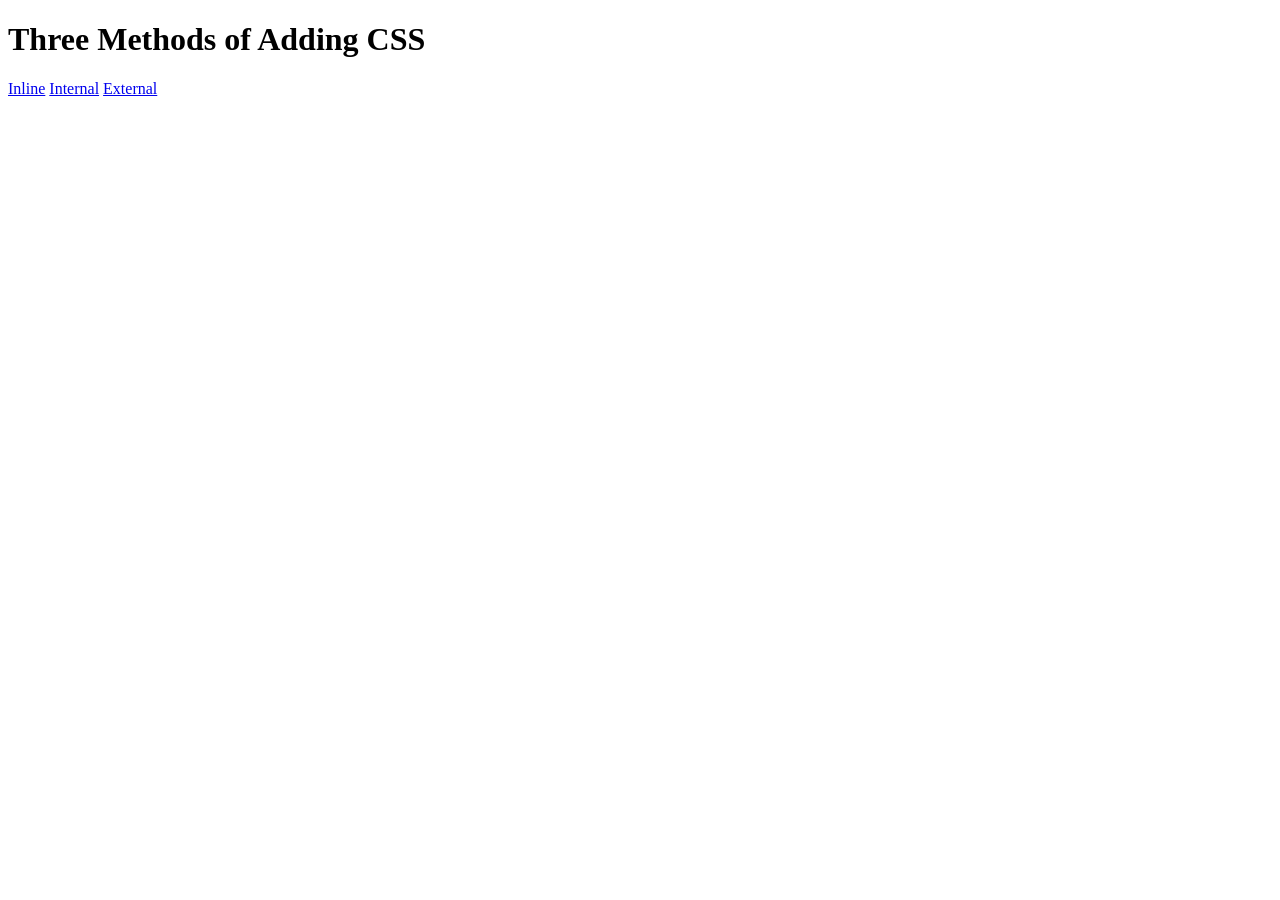
<file: Day 41/5.1. Adding CSS/index.html>
<!DOCTYPE html>
<html lang="en">

<head>
  <meta charset="UTF-8">
  <title>Adding CSS</title>
</head>

<body>
  <h1>Three Methods of Adding CSS</h1>
  <!-- Create 3 Links to The 3 Webpages: inline, internal and external -->
</body>
<a href="incline.html">Inline</a>
<a href="internal.html">Internal</a>
<a href="external.html">External</a>

</html>
</file>
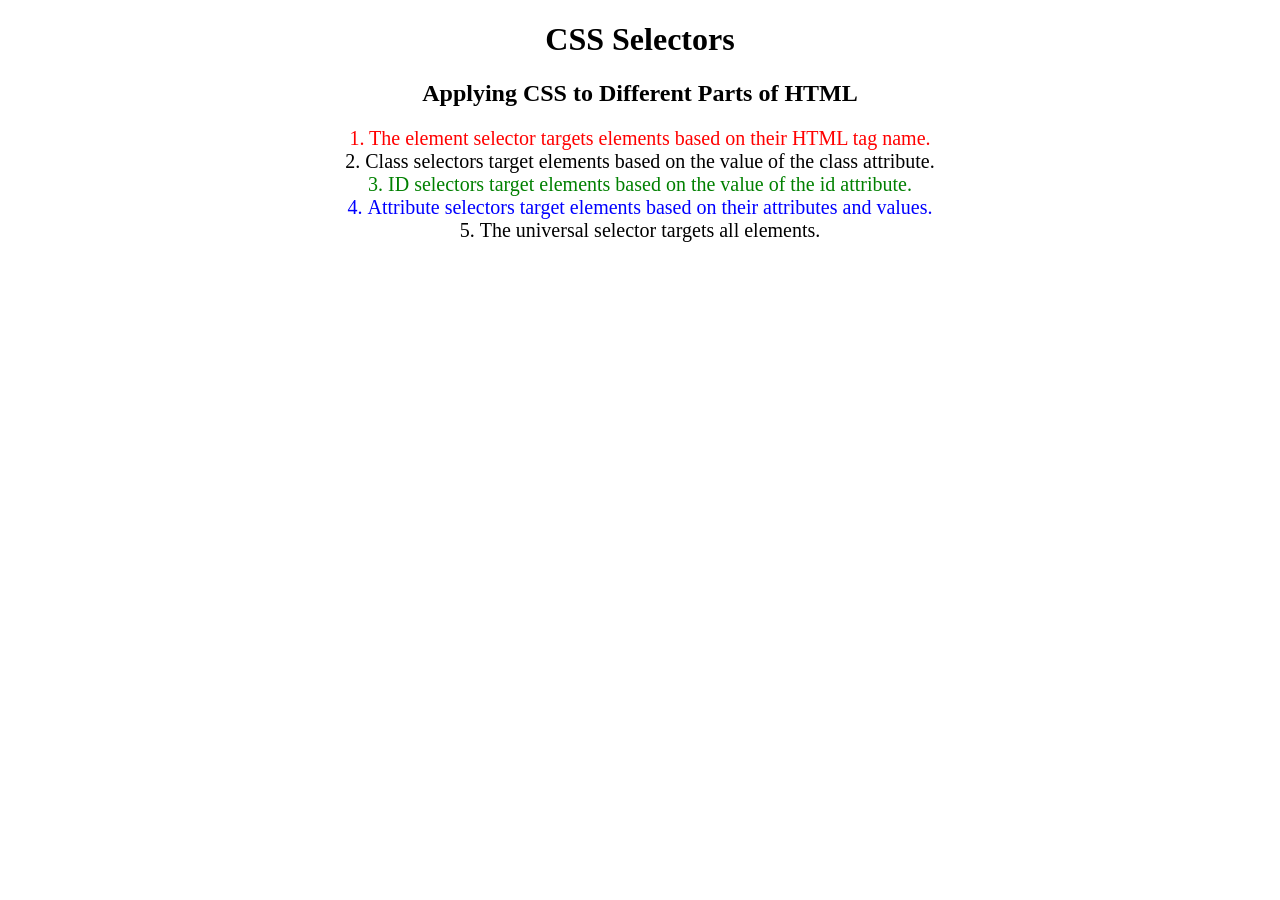
<file: Day 41/5.3 CSS Selectors/index.html>
<!DOCTYPE html>
<html lang="en">

<head>
  <meta charset="UTF-8">
  <title>CSS Selectors</title>
  <link rel="stylesheet" href="./style.css" />
</head>

<body>
  <h1>CSS Selectors</h1>
  <h2>Applying CSS to Different Parts of HTML</h2>
  <!-- TODO 1: Set the CSS for all paragraph tags to "color: red" -->
  <p class="note">1. The element selector targets elements based on their HTML tag name.</p>

  <ol>
    <!-- TODO 2: Set the CSS for all elements with a class of "note" to "font-size: 20px" -->
    <li class="note" value="2">Class selectors target elements based on the value of the class attribute.</li>

    <!-- TODO 3: Set the CSS for the element with an id of "id-selector-demo" to "color: green" -->
    <li class="note" id="id-selector-demo" value="3">ID selectors target elements based on the value of the id
      attribute.</li>

    <!-- TODO 4: Set the CSS for the li elements that have the "value" attribute set to "4" to have "color: blue" -->
    <li class="note" value="4">Attribute selectors target elements based on their attributes and values.</li>

    <!-- TODO 5: Set all elements to have "text-align: center" -->
    <li class="note" value="5">The universal selector targets all elements.</li>
  </ol>
</body>

</html>
</file>
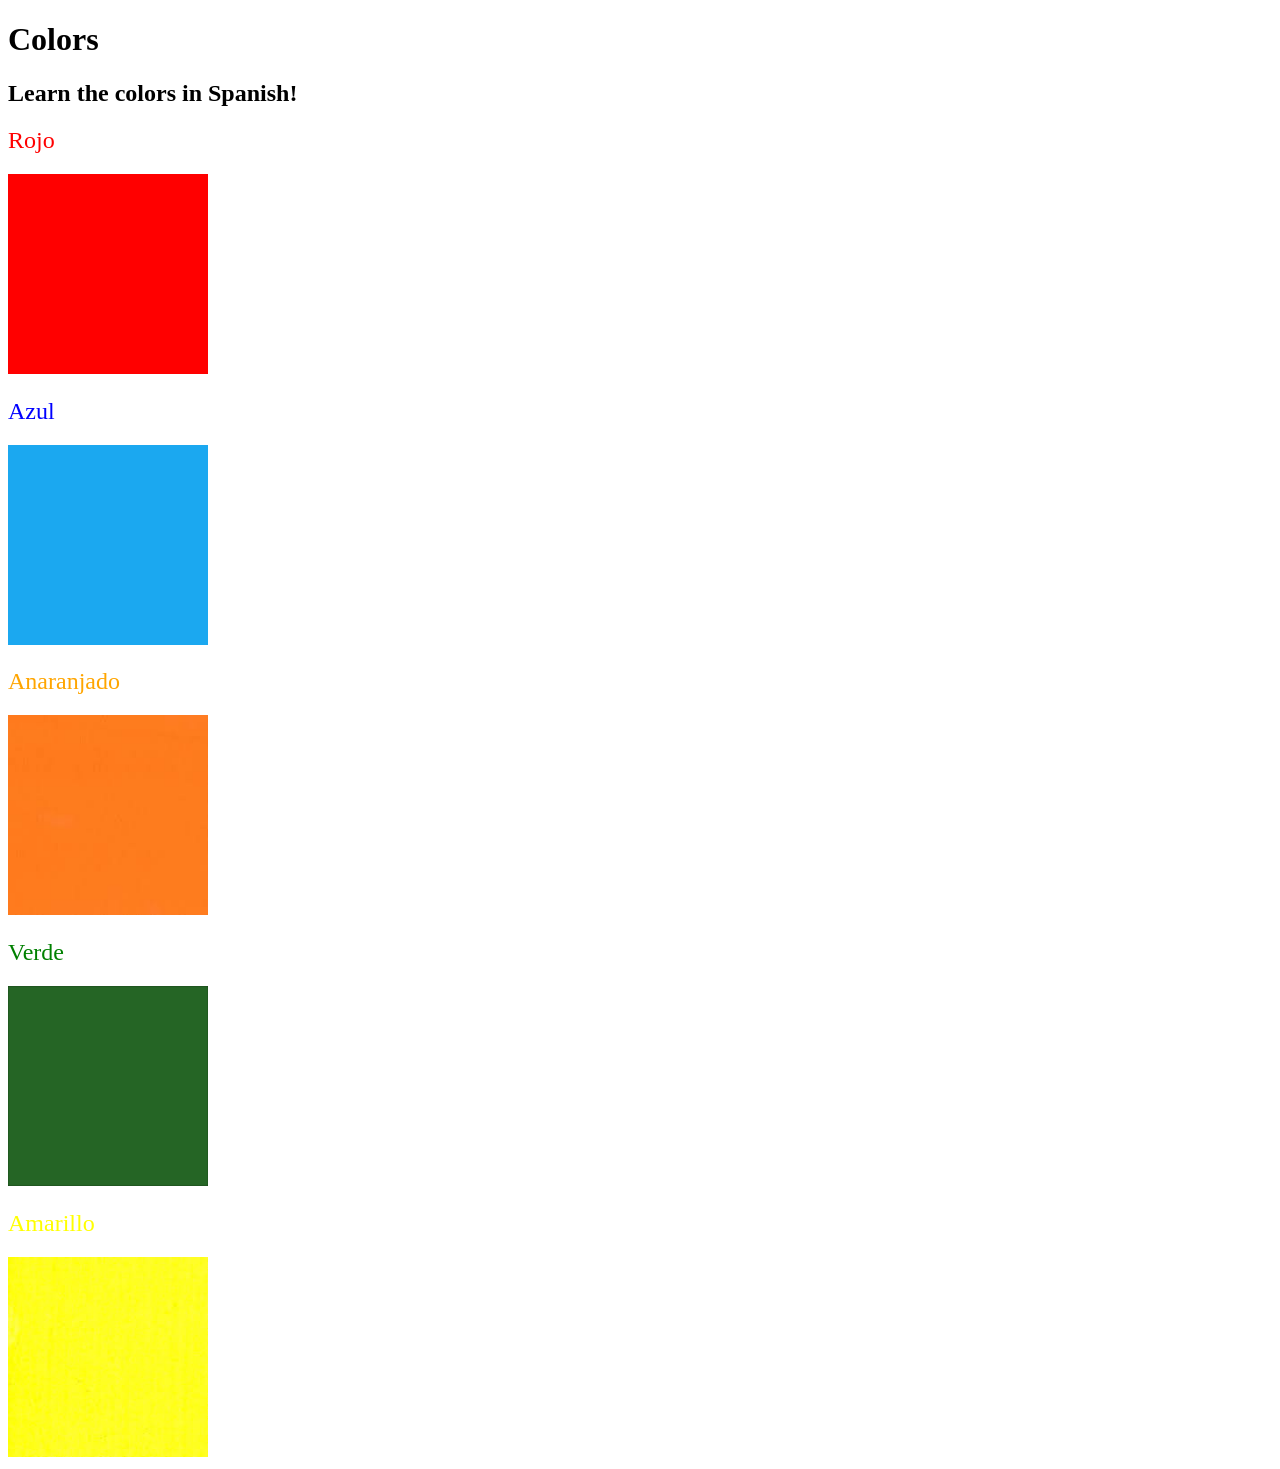
<file: Day 41/5.4 Color Vocab Project/index.html>
<!DOCTYPE html>
<html lang="en">

<head>
  <meta charset="UTF-8">
  <title>Spanish Vocabulary</title>
  <link rel="stylesheet" href="./style.css" />
</head>

<body>
  <h1>Colors</h1>
  <h2>Learn the colors in Spanish!</h2>
  <h2 class="color-title" id="red">Rojo</h2>
  <img class="color" src="./assets/images/red.png" alt="red" />

  <h2 class="color-title" id="blue">Azul</h2>
  <img src="./assets/images/blue.png" alt="blue" />

  <h2 class="color-title" id="orange">Anaranjado</h2>
  <img src="./assets/images/orange.png" alt="orange" />

  <h2 class="color-title" id="green">Verde</h2>
  <img src="./assets/images/green.png" alt="green" />

  <h2 class="color-title" id="yellow">Amarillo</h2>
  <img src="./assets/images/yellow.png" alt="yellow" />
</body>

</html>

<!-- 
TODOs
IMPORTANT: You should not need to make ANY CHANGES to index.html
All code should be written in your CSS file.

1. Create a CSS file and incorporate it as an external stylesheet.
2. Use CSS to style each of the color titles to meaning. 
Hint: Use the id to help if you don't know the words in spanish.
3. Use CSS to change all the color titles to have "font-weight: normal;"
4. Use CSS (not HTML) to make all the images 200px heigh and 200px wide. 
Hint: 
https://developer.mozilla.org/en-US/docs/Web/CSS/height
https://developer.mozilla.org/en-US/docs/Web/CSS/width
-->
</file>
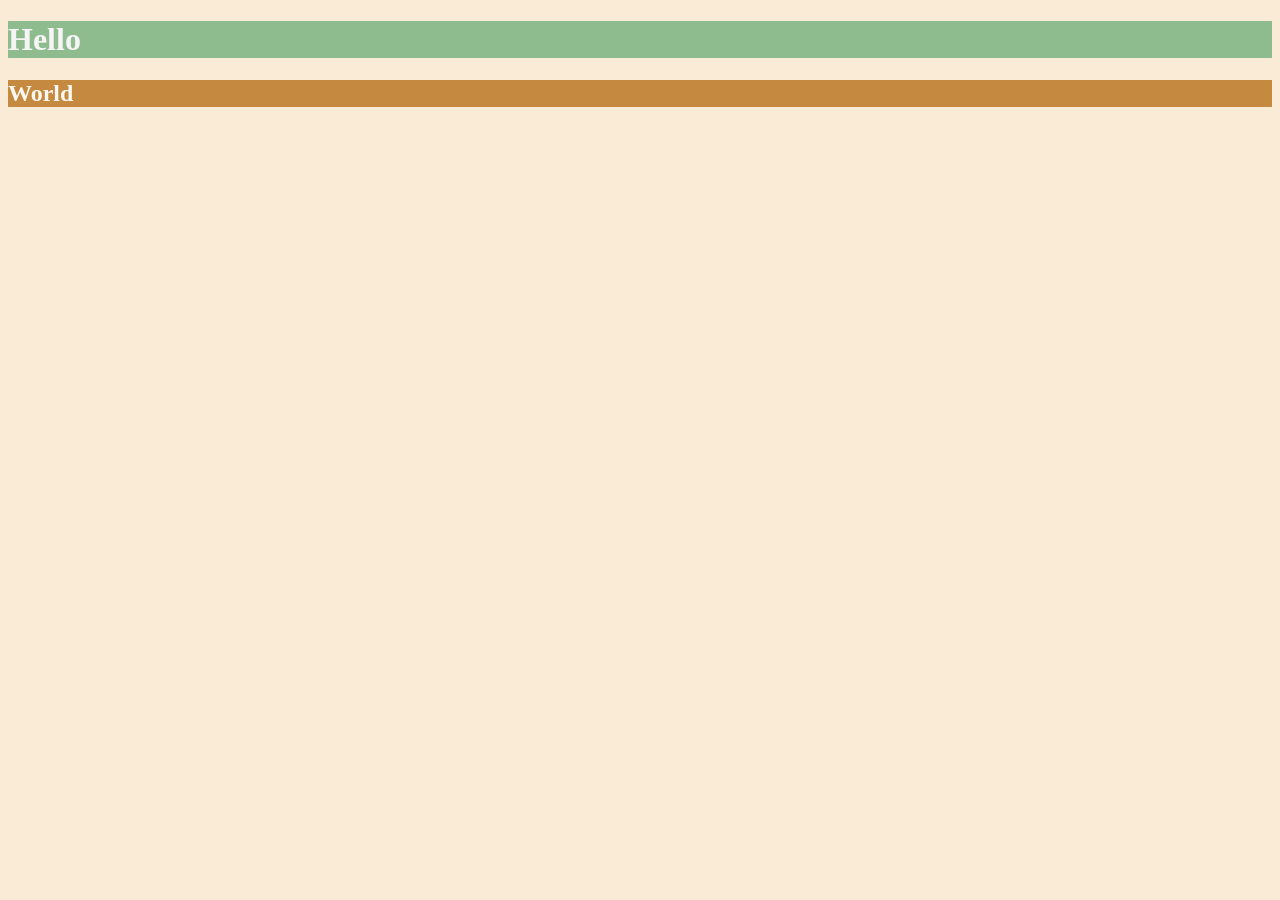
<file: Day 41/6.0 CSS Colors/index.html>
<!DOCTYPE html>
<html lang="en">

<head>
  <meta charset="UTF-8">
  <title>Colors</title>
  <style>
    html {background-color: antiquewhite;}
    h1 {color: whitesmoke; background-color: darkseagreen}
    h2 {color: #FAF8F1; background-color: #C58940}
  /* Write your CSS code here. */
    /* 1. Make the background of the webpage "antiquewhite"
    2. Make the h1 "whitesmoke"
    3. Make the background of the h1 "darkseagreen"
    4. Make the h2 #FAF8F1
    5. Make the background of the h2 "#C58940" */
  </style>
</head>

<body>
  <h1>Hello</h1>
  <h2>World</h2>
</body>

</html>
</file>
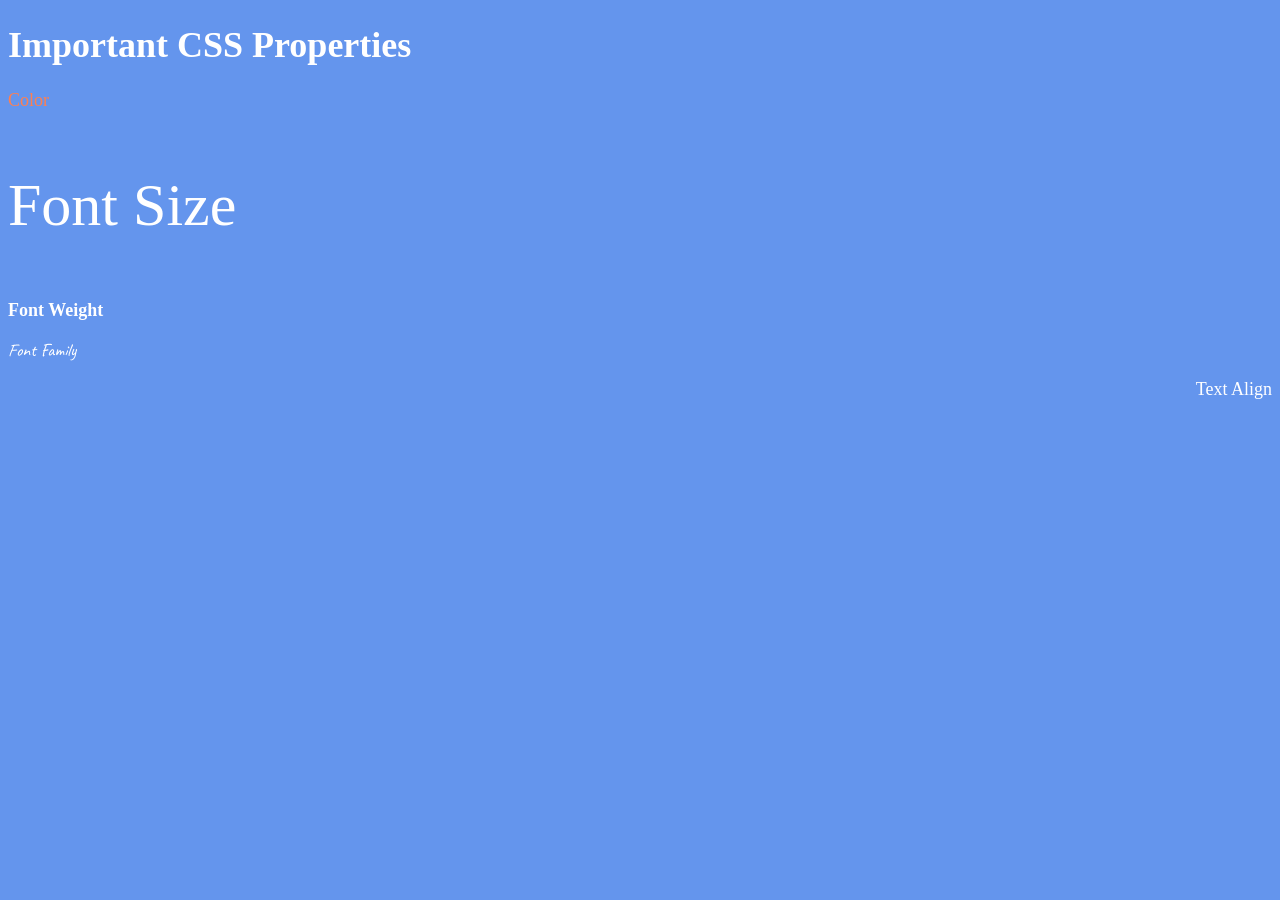
<file: Day 41/6.1 Font Properties/index.html>
<!DOCTYPE html>
<html lang="en">

<head>
  <meta charset="UTF-8">
  <title>CSS Properties</title>
  <style>
    body {
      background-color: cornflowerblue;
      color: white;
      font-size: 18px;
    }

    /* Don't change the CSS above, add Your CSS below */
    p:nth-child(2) {color: coral;}
    p:nth-child(3) {font-size: 2rem;}
    p:nth-child(4) {font-weight: 900}
    p:nth-child(5) {font-family: "Caveat", cursive}
    p:nth-child(6) {text-align: right}
    html {font-size: 30px}

    
  </style>
  <link rel="preconnect" href="https://fonts.googleapis.com">
<link rel="preconnect" href="https://fonts.gstatic.com" crossorigin>
<link href="https://fonts.googleapis.com/css2?family=Caveat:wght@400..700&display=swap" rel="stylesheet">
</head>

<body>
  <h1>Important CSS Properties</h1>
  <p>Color</p>
  <p>Font Size</p>
  <p>Font Weight</p>
  <p>Font Family</p>
  <p>Text Align</p>

  <!-- TODOs
  1. Change the color of <p>Color</p> to "coral" color.
  2. Change the font size of <p>Font Size</p> to 2X the size of the root font size.
  3. Change the font weight of <p>Font Weight</p> to 900.
  4. Change the font family of <p>Font Family</p> to the Google font Caveat with regular (400) font weight.
  Link: https://fonts.google.com/specimen/Caveat
  5. Change the <p>Text Align</p> to right align.
  6. Change the the root (html element) font size to 30px -->
</body>

</html>
</file>
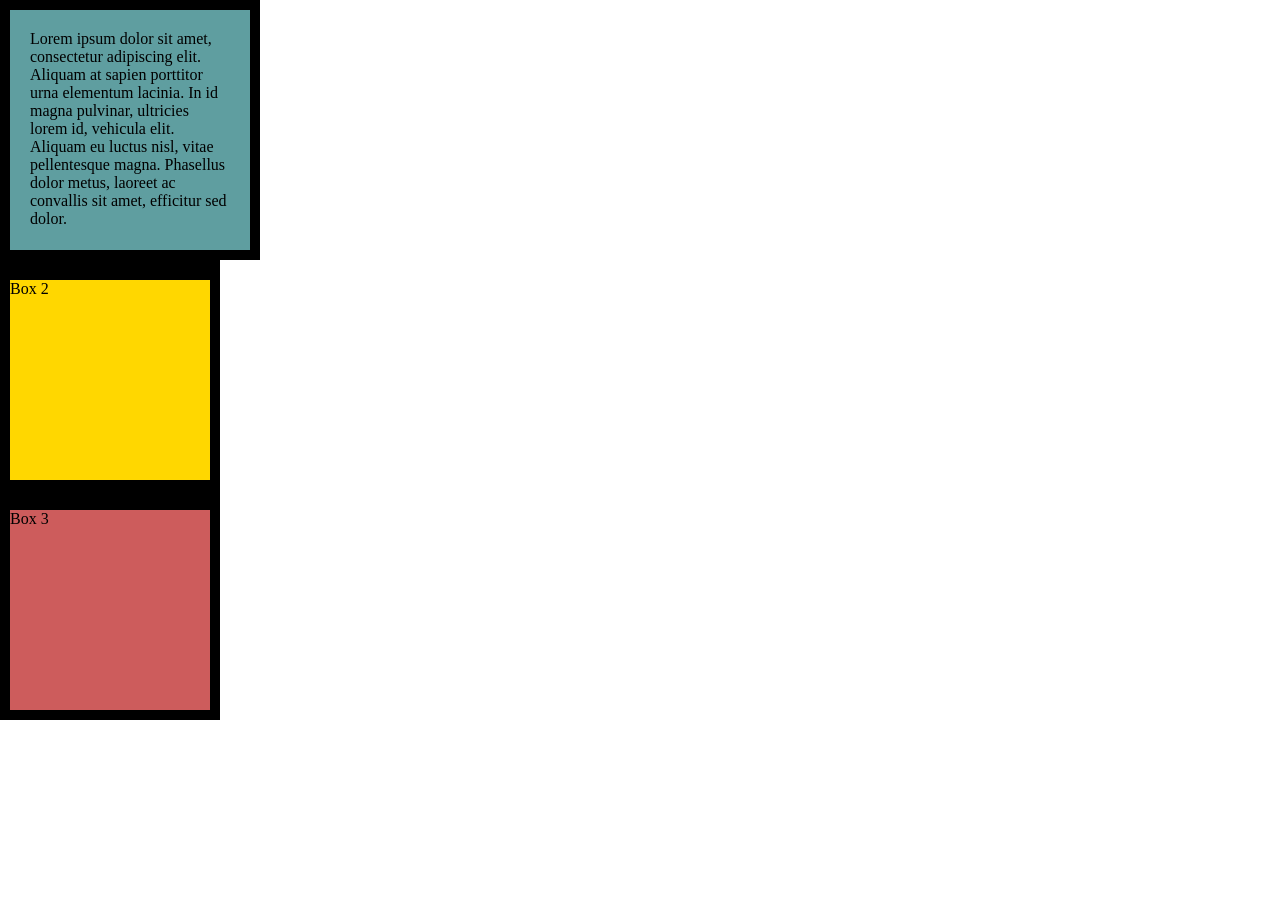
<file: Day 41/6.3 CSS Box Model/index.html>
<!DOCTYPE html>
<html lang="en">

<head>
  <meta charset="UTF-8">
  <title>CSS Box Model</title>
  <style>
    /* Write your CSS code here */
    #box1 {height: 200px; width: 200px; background-color: cadetblue; padding: 20px; border: 10px solid black; margin: 0}
    p {margin: 0}
    #box2 {height: 200px; width: 200px; background-color: gold; border-top: 20px solid black; border-bottom: 20px solid black; border-right: 10px solid black; border-left: 10px solid black; margin: 0}
    #box3 {height: 200px; width: 200px; background-color: indianred; border: 10px solid black; margin: 0}
    body {margin: 0}

  </style>
</head>


<body>
  <div id="box1">
    <p>Lorem ipsum dolor sit amet, consectetur adipiscing elit. Aliquam at sapien porttitor urna elementum lacinia. In
    id magna pulvinar, ultricies lorem id, vehicula elit. Aliquam eu luctus nisl, vitae pellentesque magna. Phasellus
    dolor metus, laoreet ac convallis sit amet, efficitur sed dolor.</p>
  </div>
  <div id="box2">Box 2</div>
  <div id="box3">Box 3</div>


  <!-- TODOs:
1. Create 3 Boxes using the div element.
2. Set their sizes to 200px heigh by 200px wide.
3. Set different background colors for each of the boxes (I used cadetblue, gold and indianred).
4. Add a paragraph <p> element into the first div and add the following words:
    Lorem ipsum dolor sit amet, consectetur adipiscing elit. Aliquam at sapien porttitor urna elementum lacinia. In
    id magna pulvinar, ultricies lorem id, vehicula elit. Aliquam eu luctus nisl, vitae pellentesque magna. Phasellus
    dolor metus, laoreet ac convallis sit amet, efficitur sed dolor.
5. Set the 1st div to have 20px padding all around with a black 10px border.
6. Fix the style of the <p> element to remove all margins.
Hint: Use the CSS inspector in Chrome.
7. Set the 2nd div to have a 20px border on top and bottom and 10px border left and right. (See goal image)
8. Set the 3rd div to have a 10px border 
9. Set the margins for the divs so that each box corner touches the other. (See the goal image)
-->

</body>

</html>
</file>
<file: Day 41/5.3 CSS Selectors/style.css>
ol {
  margin-left: -40px;
  margin-top: -20px;
  list-style-position: inside;
}

/* Write your CSS below, don't change the rules above. */
p {color : red;}
.note {font-size : 20px;}
#id-selector-demo {color : green;}
[value="4"] {color:blue;}
*{text-align: center}
</file>
<file: Day 41/5.4 Color Vocab Project/style.css>
#red {color : red;}
#blue {color : blue;}
#orange {color : orange;}
#green {color : green;}
#yellow {color : yellow;}

.color-title {font-weight: normal;}

img {height: 200px; width: 200px;}
</file>
